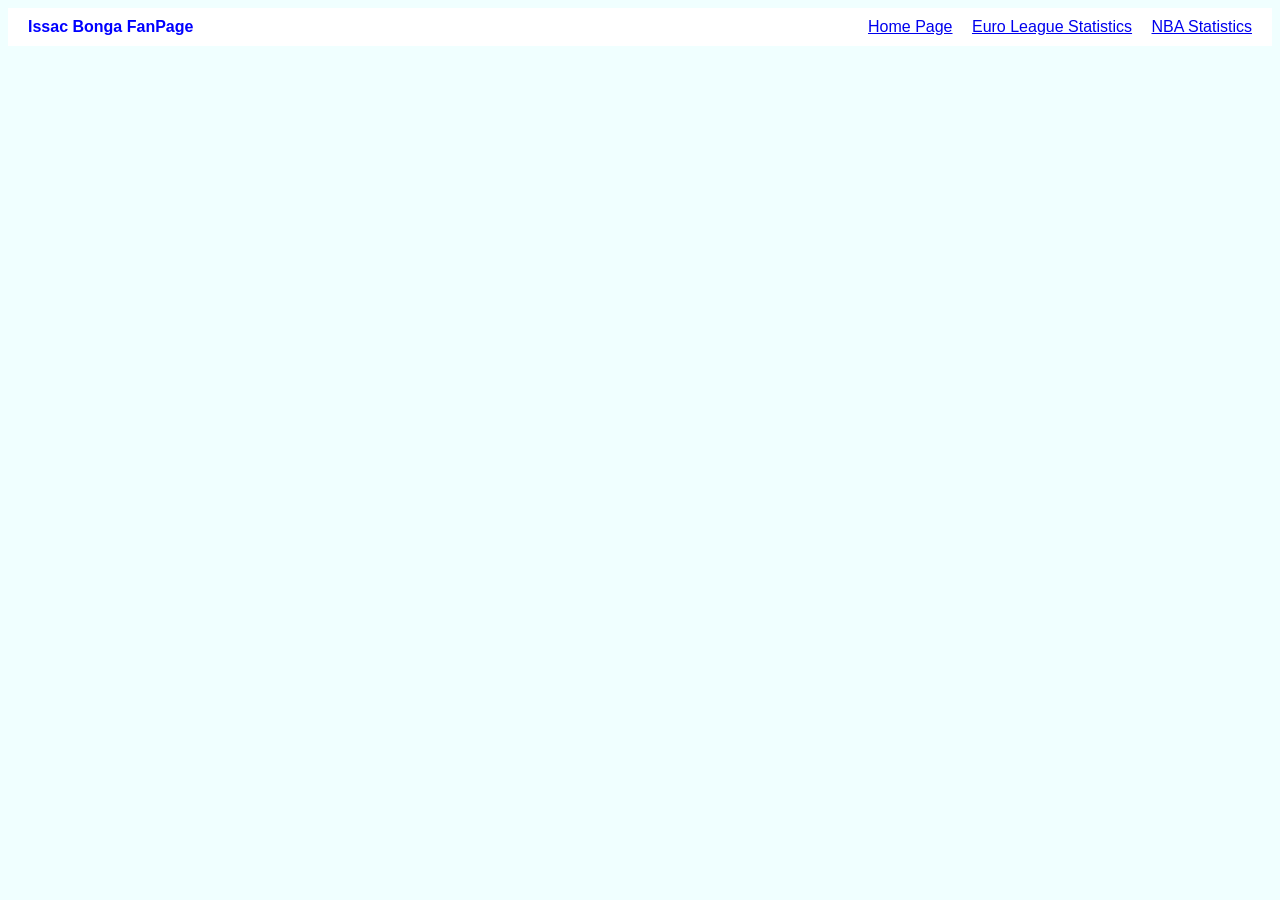
<file: euroleaguestats.html>
<!DOCTYPE html>
<html>
<head>
    <title>Euro League Stats</title>
    <link rel="stylesheet" href="style.css" />
</head>
<body>
    <header style="display: flex; justify-content: space-between; align-items: center; background: #fff; padding: 10px 20px;">
      <div class="logo" style="font-weight: bold;">Issac Bonga FanPage</div>
      <nav>
        <a href="index.html" style="margin-right: 15px;">Home Page</a>
        <a href="euroleaguestats.html" style="margin-right: 15px;">Euro League Statistics</a>
        <a href="nbastats.html">NBA Statistics</a>
      </nav>
    </header>

    <iframe src="https://www.euroleaguebasketball.net/en/euroleague/players/isaac-bonga/006760/" style="width: 100%; height: 90vh; border: none;"></iframe>
</body>
</html>
</file>
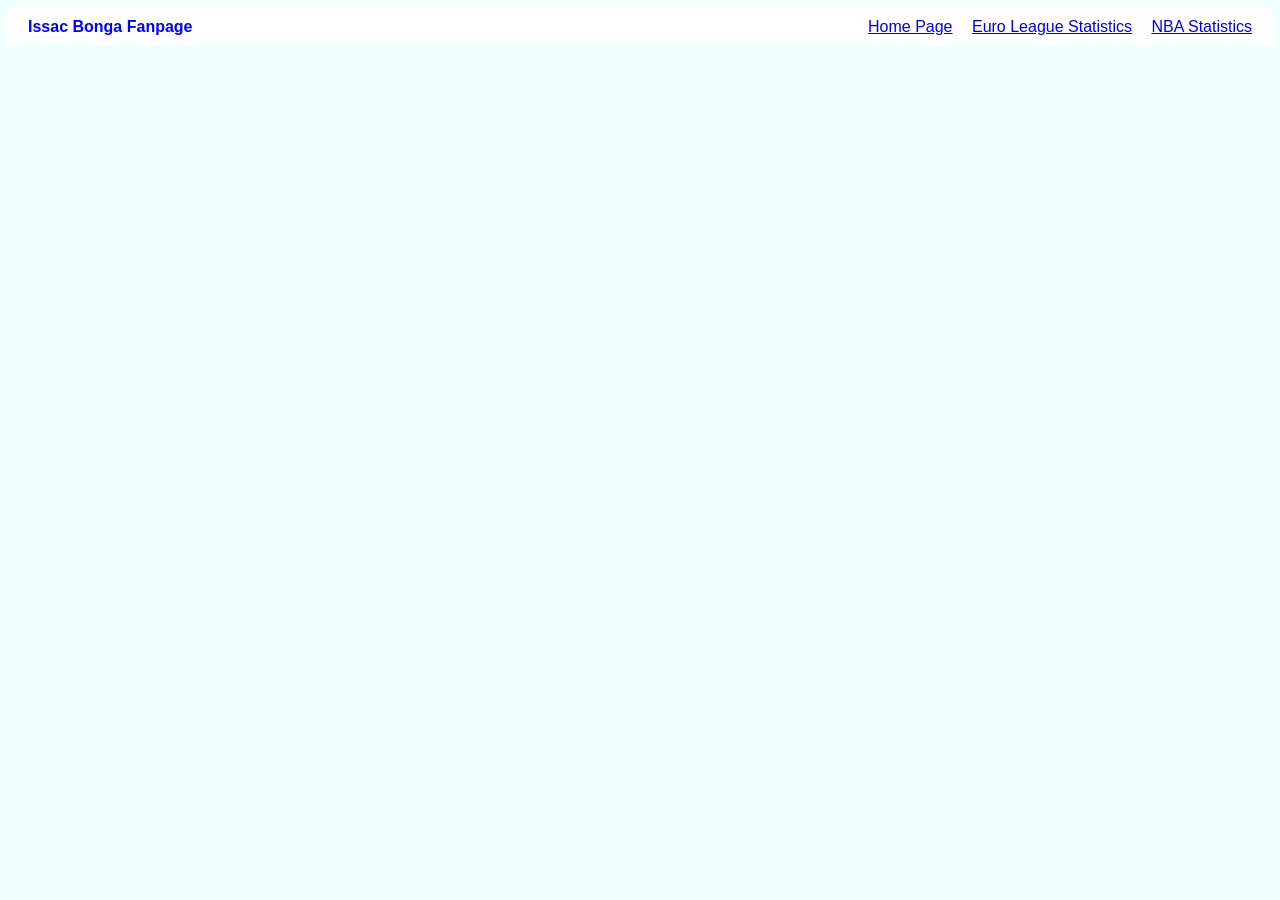
<file: nbastats.html>
<!DOCTYPE html>
<html>
<head>
    <title>NBA Stats</title>
    <link rel="stylesheet" href="style.css" />
</head>
<body>
    <header style="display: flex; justify-content: space-between; align-items: center; background: #fff; padding: 10px 20px;">
      <div class="logo" style="font-weight: bold;">Issac Bonga Fanpage</div>
      <nav>
        <a href="index.html" style="margin-right: 15px;">Home Page</a>
        <a href="euroleaguestats.html" style="margin-right: 15px;">Euro League Statistics</a>
        <a href="nbastats.html">NBA Statistics</a>
      </nav>
    </header>

    <iframe src="https://www.basketball-reference.com/players/b/bongais01.html" style="width: 100%; height: 90vh; border: none;"></iframe>
</body>
</html>
</file>
<file: style.css>
img {
    width: 200px
}
body {
    text-align: center;
    font-family: Arial;
    background: azure;
    color: blue;
}
</file>
